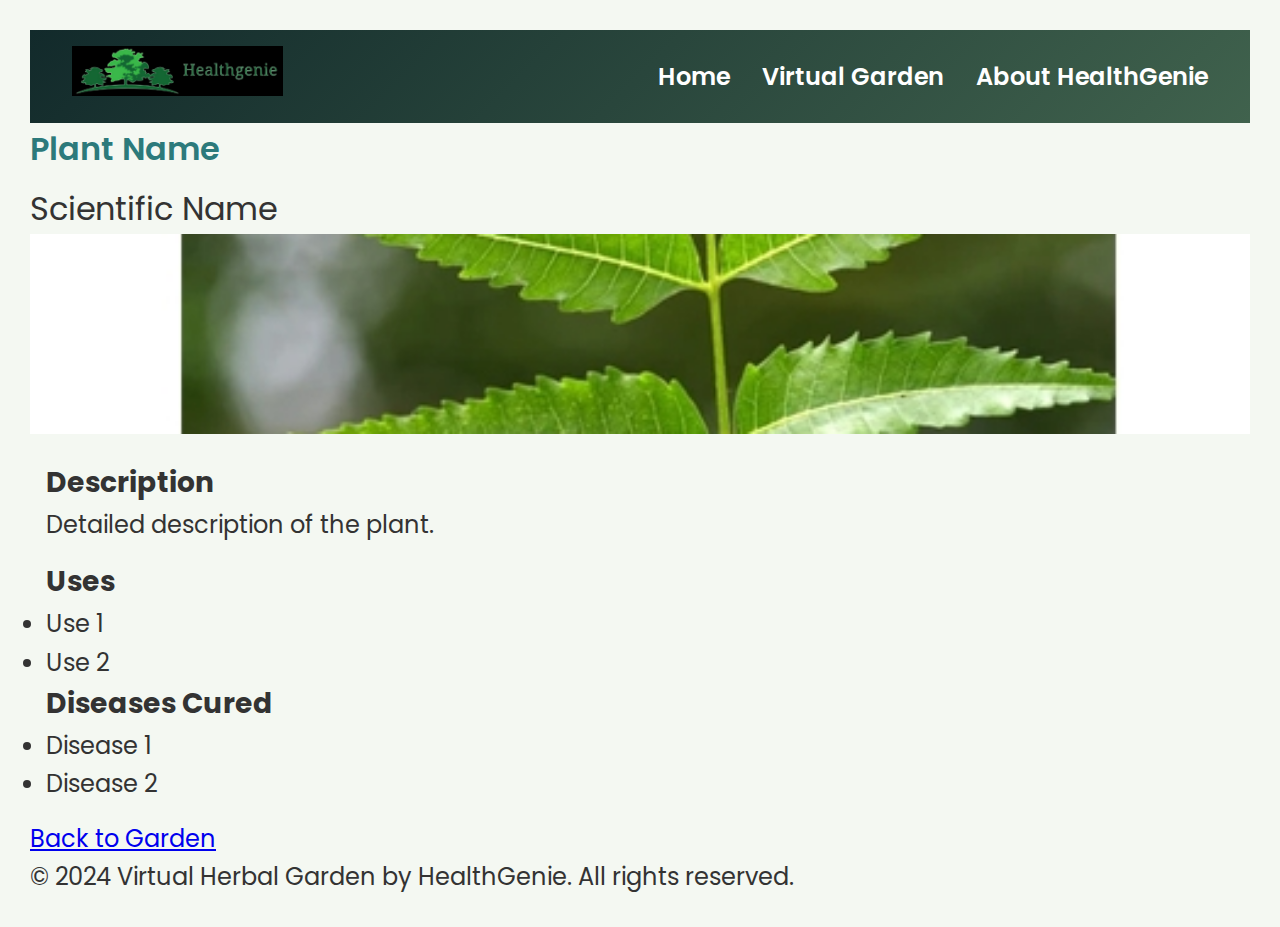
<file: vadodara hecathon 5.0 finale herbal garden/Herbal-Garden/Herbal-Garden-main/plant-detail.html>
<!DOCTYPE html>
<html lang="en">
<head>
  <meta charset="UTF-8">
  <meta name="viewport" content="width=device-width, initial-scale=1.0">
  <title>Plant Details - Virtual Herbal Garden</title>
  <link href="https://fonts.googleapis.com/css2?family=Poppins:wght@300;400;600&display=swap" rel="stylesheet">
  <link rel="stylesheet" href="styles.css">
</head>
<body>
  <header>
    <nav>
      <div class="logo">
        <img src="images/logo.png" alt="Virtual Herbal Garden Logo">
      </div>
      <ul>
        <li><a href="index.html#home">Home</a></li>
        <li><a href="index.html#garden">Virtual Garden</a></li>
        <li><a href="index.html#about">About HealthGenie</a></li>
        </ul>
    </nav>
  </header>

  <main>
    <section id="plant-detail" class="section">
      <div class="plant-detail-content">
        <h1 class="plant-name" style="font-size: xx-large;">Plant Name</h2>
        <p class="plant-scientific-name" style="font-size: xx-large;">Scientific Name</p>

        <div class="plant-gallery">
          <img src="images/plant1.jpg" alt="Plant" class="plant-image">
          </div>

        <div class="plant-info">
          <h3>Description</h3>
          <p class="plant-description" style="font-size: x-large;">Detailed description of the plant.</p>

          <h3>Uses</h3>
          <ul class="plant-uses">
            <li>Use 1</li>
            <li>Use 2</li>
            </ul>

          <h3>Diseases Cured</h3>
          <ul class="plant-diseases">  
            <li>Disease 1</li>
            <li>Disease 2</li>
            </ul>

          </div> 

          <a href="index.html#garden" class="back-link">Back to Garden</a>
        </div>
      </div>
    </section>
  </main>

  <footer>
    <p>&copy; 2024 Virtual Herbal Garden by HealthGenie. All rights reserved.</p>
  </footer>
  <script src="js\plant-detail.js"></script>
</body>
</html>
</file>
<file: vadodara hecathon 5.0 finale herbal garden/Herbal-Garden/Herbal-Garden-main/styles.css>
/* General Styles */
* {
    margin: 0;
    padding: 0;
    box-sizing: border-box;
}

body {
    font-family: 'Poppins', sans-serif;
    line-height: 1.6;
    color: #333;
    background-color: #f4f8f2;
    scroll-behavior: smooth;
    margin: 30px;
    font-size: x-large;
}

/* Header and Navigation */
header {
    background: linear-gradient(135deg, #2c7a7b, #68d391);
    padding: 1rem 0;
    position: sticky;
    top: 0;
    z-index: 1000;
}

nav {
    display: flex;
    justify-content: space-between;
    align-items: center;
    max-width: 1200px;
    margin: 0 auto;
    padding: 0 2rem;
    animation: slideIn 0.5s ease-out;
}

.logo img {
    height: 50px;
}

nav ul {
    display: flex;
    list-style-type: none;
}

nav ul li {
    margin-left: 2rem;
    position: relative; /* For pseudo-element positioning */
}

nav ul li a {
    color: white;
    text-decoration: none;
    font-weight: 600;
    transition: color 0.3s ease, transform 0.3s ease;
    position: relative; /* For pseudo-element positioning */
    padding-bottom: 0.5rem;
}

nav ul li a::after {
    content: '';
    display: block;
    height: 2px;
    background: white;
    position: absolute;
    bottom: 0;
    left: 0;
    width: 0;
    transition: width 0.3s ease;
}

nav ul li a:hover::after {
    width: 100%;
}

/* Login Page Styles */
/*.login-container {
    max-width: 400px;
    margin: 5rem auto;
    padding: 2rem;
    background-color: #ffffff;
    border-radius: 10px;
    box-shadow: 0 4px 6px rgba(0, 0, 0, 0.1);
    text-align: center;
    animation: fadeIn 0.6s ease-out;
}

.login-container h2 {
    margin-bottom: 2rem;
    color: #2c7a7b;
} */

.form-group {
    margin-bottom: 1.5rem;
    text-align: left;
}

.form-group label {
    display: block;
    margin-bottom: 0.5rem;
    color: #333;
    font-weight: 600;
}

.form-group input {
    width: 100%;
    padding: 0.75rem;
    border: 2px solid #ddd;
    border-radius: 5px;
    font-size: 1rem;
    transition: border-color 0.3s ease;
}

.form-group input:focus {
    border-color: #68d391;
}

.login-button {
    background: linear-gradient(45deg, #68d391, #2c7a7b);
    color: white;
    padding: 0.75rem 2rem;
    border-radius: 50px;
    border: none;
    cursor: pointer;
    transition: background 0.3s ease, transform 0.3s ease;
    font-weight: 600;
}

.login-button:hover {
    background: linear-gradient(45deg, #2c7a7b, #68d391);
    transform: scale(1.05);
}

/* Hero Section */
.hero {
    background-image: url('images/hero-bg.jpg');
    background-size: cover;
    background-position: center;
    height: 100vh;
    display: flex;
    align-items: center;
    justify-content: center;
    text-align: center;
    color: white;
    position: relative;
}

.hero-video {
    position: absolute;
    top: 0;
    left: 0;
    width: 100%;
    height: 100%;
    object-fit: cover; /* Ensure the video covers the section */
    z-index: -1; /* Place the video behind the content */
}

.hero-content {
    background: rgba(0, 0, 0, 0.6);
    padding: 2rem;
    border-radius: 10px;
    animation: fadeInUp 1s ease-out;
}

.hero h1 {
    font-size: 3.5rem;
    margin-bottom: 1rem;
    animation: fadeIn 2s ease-out;
}

.hero p {
    font-size: 1.5rem;
    margin-bottom: 2rem;
    animation: fadeIn 2s ease-out 0.5s;
}

.cta-button {
    display: inline-block;
    background: linear-gradient(45deg, #68d391, #2c7a7b);
    color: white;
    padding: 1rem 2rem;
    border-radius: 50px;
    text-decoration: none;
    font-weight: 600;
    transition: background 0.3s ease, transform 0.3s ease;
}

.cta-button:hover {
    background: linear-gradient(45deg, #2c7a7b, #68d391);
    transform: scale(1.05);
}

/* Virtual Garden Section */
#garden {
    background-color: white;
    padding: 2rem 1rem;
}

.search-container {
    display: flex;
    flex-wrap: wrap;
    justify-content: center;
    gap: 1rem;
    margin-bottom: 2rem;
}

#search-input {
    padding: 0.5rem 1rem;
    font-size: 1rem;
    border: 2px solid #ddd;
    border-radius: 50px 0 0 50px;
    width: 300px;
    transition: border-color 0.3s ease;
}

#search-input:focus {
    border-color: #68d391;
}

#search-btn {
    background-color: #68d391;
    color: white;
    border: none;
    padding: 0.5rem 1rem;
    font-size: 1rem;
    border-radius: 0 50px 50px 0;
    cursor: pointer;
    transition: background-color 0.3s ease, transform 0.3s ease;
}

#search-btn:hover {
    background-color: #2c7a7b;
    transform: scale(1.05);
}

.search-container select {
    padding: 0.5rem 1rem;
    font-size: 1rem;
    border: 2px solid #ddd;
    border-radius: 50px;
    width: 200px;
    transition: border-color 0.3s ease;
}

.search-container select:focus {
    border-color: #68d391;
}

/* Plant Slider */
.slider-container {
    position: relative;
    overflow: hidden;
    padding: 2rem 0;
}

.plant-slider {
    display: flex;
    align-items: center;
    transition: transform 0.3s ease;
    will-change: transform;
}

.plant-grid {
    display: flex;
    gap: 2rem;
    animation: slideIn 1s ease-out;
}

.plant-card {
    background-color: white;
    border-radius: 10px;
    box-shadow: 0 4px 6px rgba(0, 0, 0, 0.1);
    overflow: hidden;
    flex: 0 0 20%;
    transition: transform 0.3s ease;
    animation: fadeInUp 0.5s ease-out;
}

.plant-card:hover {
    transform: translateY(-5px);
}

.plant-image {
    width: 100%;
    height: 200px;
    object-fit: cover;
    transition: opacity 0.3s ease;
}

.plant-info {
    padding: 1rem;
}

.plant-name {
    font-size: 1.2rem;
    font-weight: 600;
    color: #2c7a7b;
    margin-bottom: 0.5rem;
}

.plant-description {
    font-size: 0.9rem;
    margin-bottom: 1rem;
}

.view-more {
    display: inline-block;
    background-color: #68d391;
    color: white;
    padding: 0.5rem 1rem;
    border-radius: 5px;
    text-decoration: none;
    font-weight: 600;
    transition: background-color 0.3s ease, transform 0.3s ease;
}

.view-more:hover {
    background-color: #2c7a7b;
    transform: scale(1.05);
}

/* Slider Controls */
.prev-btn, .next-btn {
    background-color: #68d391;
    color: white;
    border: none;
    padding: 0.5rem 1rem;
    border-radius: 5px;
    cursor: pointer;
    transition: background-color 0.3s ease, transform 0.3s ease;
    position: absolute;
    top: 50%;
    transform: translateY(-50%);
    z-index: 10;
}

.prev-btn:hover, .next-btn:hover {
    background-color: #2c7a7b;
    transform: scale(1.05);
}

.prev-btn {
    left: 0;
}

.next-btn {
    right: 0;
}

/* Detailed Sections */
.detailed-info {
    display: none; /* Hide all detailed sections by default */
    background-color: #ffffff;
    padding: 4rem 2rem;
    text-align: center;
    animation: fadeIn 1s ease-out;
}

.detailed-info:target {
    display: block; /* Show the section when it is targeted */
}

/* Center the About AYUSH section */
.about-ayush {
    text-align: center;
}

.about-ayush a {
    display: inline-block;
    margin: 10px;
}


/* Animation Definitions */
@keyframes fadeIn {
    from {
        opacity: 0;
    }
    to {
        opacity: 1;
    }
}

@keyframes fadeInUp {
    from {
        opacity: 0;
        transform: translateY(20px);
    }
    to {
        opacity: 1;
        transform: translateY(0);
    }
}

@keyframes slideIn {
    from {
        transform: translateX(-100%);
    }
    to {
        transform: translateX(0);
    }
}

/* Responsive Design */
@media (max-width: 768px) {
    nav ul {
        flex-direction: column;
        gap: 1rem;
        text-align: center;
    }

    .hero h1 {
        font-size: 2.5rem;
    }

    .hero p {
        font-size: 1.25rem;
    }

    .cta-button {
        font-size: 1rem;
        padding: 0.75rem 1.5rem;
    }

    .plant-card {
        flex: 0 0 90%;
        margin: 0 auto;
    }

    .plant-grid {
        flex-direction: column;
        gap: 1rem;
    }

    .prev-btn, .next-btn {
        display: none;
    }

    .search-container {
        flex-direction: column;
        gap: 1rem;
    }

    .login-container {
        margin: 2rem auto;
    }
}
/* General Styles */
* {
    margin: 0;
    padding: 0;
    box-sizing: border-box;
}

body {
    font-family: 'Poppins', sans-serif;
    line-height: 1.6;
    color: #333;
    background-color: #f4f8f2;
    scroll-behavior: smooth; /* Smooth scrolling between sections */
}

/* Header and Navigation */
header {
    background: linear-gradient(135deg, #122a2b, #40624d);
    padding: 1rem 0;
    position: sticky;
    top: 0;
    z-index: 1000;
}

nav {
    display: flex;
    justify-content: space-between;
    align-items: center;
    max-width: 1200px;
    margin: 0 auto;
    padding: 0 2rem;
    animation: slideIn 0.5s ease-out;
}

.logo img {
    height: 50px;
}

nav ul {
    display: flex;
    list-style-type: none;
}

nav ul li {
    margin-left: 2rem;
    position: relative; /* For pseudo-element positioning */
}

nav ul li a {
    color: white;
    text-decoration: none;
    font-weight: 600;
    transition: color 0.3s ease, transform 0.3s ease;
    position: relative; /* For pseudo-element positioning */
    padding-bottom: 0.5rem;
}

nav ul li a::after {
    content: '';
    display: block;
    height: 2px;
    background: white;
    position: absolute;
    bottom: 0;
    left: 0;
    width: 0;
    transition: width 0.3s ease;
}

nav ul li a:hover::after {
    width: 100%;
}


/* Hero Section */
.hero {
    background-image: url('images/hero-bg.jpg');
    background-size: cover;
    background-position: center;
    height: 100vh;
    display: flex;
    align-items: center;
    justify-content: center;
    text-align: center;
    color: white;
    position: relative;
}

.hero-content {
    background: rgba(0, 0, 0, 0.6);
    padding: 2rem;
    border-radius: 10px;
    animation: fadeInUp 1s ease-out;
}

.hero h1 {
    font-size: 3.5rem;
    margin-bottom: 1rem;
    animation: fadeIn 2s ease-out;
}

.hero p {
    font-size: 1.5rem;
    margin-bottom: 2rem;
    animation: fadeIn 2s ease-out 0.5s;
}

.cta-button {
    display: inline-block;
    background: linear-gradient(45deg, #68d391, #2c7a7b);
    color: white;
    padding: 1rem 2rem;
    border-radius: 50px;
    text-decoration: none;
    font-weight: 600;
    transition: background 0.3s ease, transform 0.3s ease;
}

.cta-button:hover {
    background: linear-gradient(45deg, #2c7a7b, #68d391);
    transform: scale(1.05);
}

/* Virtual Garden Section */
#garden {
    background-color: white;
    padding: 2rem 1rem;
}

.search-container {
    display: flex;
    flex-wrap: wrap;
    justify-content: center;
    gap: 1rem;
    margin-bottom: 2rem;
}

#search-input {
    padding: 0.5rem 1rem;
    font-size: 1rem;
    border: 2px solid #ddd;
    border-radius: 50px 0 0 50px;
    width: 300px;
    transition: border-color 0.3s ease;
}

#search-input:focus {
    border-color: #68d391;
}

#search-btn {
    background-color: #68d391;
    color: white;
    border: none;
    padding: 0.5rem 1rem;
    font-size: 1rem;
    border-radius: 0 50px 50px 0;
    cursor: pointer;
    transition: background-color 0.3s ease, transform 0.3s ease;
}

#search-btn:hover {
    background-color: #2c7a7b;
    transform: scale(1.05);
}

.search-container select {
    padding: 0.5rem 1rem;
    font-size: 1rem;
    border: 2px solid #ddd;
    border-radius: 50px;
    width: 200px;
    transition: border-color 0.3s ease;
}

.search-container select:focus {
    border-color: #68d391;
}

/* Plant Slider */
.slider-container {
    position: relative;
    overflow: hidden;
    padding: 2rem 0;
}

.plant-slider {
    display: flex;
    align-items: center;
    transition: transform 0.3s ease;
    will-change: transform;
}

.plant-grid {
    display: flex;
    gap: 2rem;
    animation: slideIn 1s ease-out;
}

.plant-card {
    background-color: white;
    border-radius: 10px;
    box-shadow: 0 4px 6px rgba(0, 0, 0, 0.1);
    overflow: hidden;
    flex: 0 0 20%;
    transition: transform 0.3s ease;
    animation: fadeInUp 0.5s ease-out;
}

.plant-card:hover {
    transform: translateY(-5px);
}

.plant-image {
    width: 100%;
    height: 200px;
    object-fit: cover;
    transition: opacity 0.3s ease;
}

.plant-info {
    padding: 1rem;
}

.plant-name {
    font-size: 1.2rem;
    font-weight: 600;
    color: #2c7a7b;
    margin-bottom: 0.5rem;
}

.plant-description {
    font-size: 0.9rem;
    margin-bottom: 1rem;
}

.view-more {
    display: inline-block;
    background-color: #68d391;
    color: white;
    padding: 0.5rem 1rem;
    border-radius: 5px;
    text-decoration: none;
    font-weight: 600;
    transition: background-color 0.3s ease, transform 0.3s ease;
}

.view-more:hover {
    background-color: #2c7a7b;
    transform: scale(1.05);
}

/* Slider Controls */
.prev-btn, .next-btn {
    background-color: #68d391;
    color: white;
    border: none;
    padding: 0.5rem 1rem;
    border-radius: 5px;
    cursor: pointer;
    transition: background-color 0.3s ease, transform 0.3s ease;
    position: absolute;
    top: 50%;
    transform: translateY(-50%);
    z-index: 10;
}

.prev-btn:hover, .next-btn:hover {
    background-color: #2c7a7b;
    transform: scale(1.05);
}

.prev-btn {
    left: 0;
}

.next-btn {
    right: 0;
}

/* Detailed Sections */
.detailed-info {
    display: none; /* Hide all detailed sections by default */
    background-color: #ffffff;
    padding: 4rem 2rem;
    text-align: center;
    animation: fadeIn 1s ease-out;
}

.detailed-info:target {
    display: block; /* Show the section when it is targeted */
}

/* Animation Definitions */
@keyframes fadeIn {
    from {
        opacity: 0;
    }
    to {
        opacity: 1;
    }
}

@keyframes fadeInUp {
    from {
        opacity: 0;
        transform: translateY(20px);
    }
    to {
        opacity: 1;
        transform: translateY(0);
    }
}

@keyframes slideIn {
    from {
        transform: translateX(-100%);
    }
    to {
        transform: translateX(0);
    }
}

/* Responsive Design */
@media (max-width: 768px) {
    nav ul {
        flex-direction: column;
        gap: 1rem;
        text-align: center;
    }

    .hero h1 {
        font-size: 2.5rem;
    }

    .hero p {
        font-size: 1.25rem;
    }

    .cta-button {
        font-size: 1rem;
        padding: 0.75rem 1.5rem;
    }

    .plant-card {
        flex: 0 0 90%;
        margin: 0 auto;
    }

    .plant-grid {
        flex-direction: column;
        gap: 1rem;
    }

    .prev-btn, .next-btn {
        display: none;
    }

    .search-container {
        flex-direction: column;
        gap: 1rem;
    }

    .login-container {
        margin: 2rem auto;
    }
}


/* css/style.css */



/* General Section Styles */
#guided-tours {
    padding: 20px;
    background-color: #f4f4f4;
}

#guided-tours h2 {
    text-align: center;
    margin-bottom: 20px;
    font-size: 2em;
    color: #207267;
}

/* Tour Container */
.tour-container {
    display: flex;
    flex-wrap: wrap;
    gap: 20px;
    justify-content: center;
}

/* Tour Card Styles */
.tour-card {
    background: white;
    border-radius: 10px;
    box-shadow: 0 4px 8px rgba(0, 0, 0, 0.1);
    overflow: hidden;
    max-width: 300px;
    text-align: center;
    transition: transform 0.3s ease, box-shadow 0.3s ease;
}

.tour-card:hover {
    transform: scale(1.05);
    box-shadow: 0 6px 12px rgba(0, 0, 0, 0.2);
}

.tour-image {
    width: 100%;
    height: auto;
    display: block;
}

.tour-content {
    padding: 15px;
}

.tour-content h3 {
    margin: 10px 0;
    font-size: 1.5em;
}

.tour-content h3 a {
    text-decoration: none;
    color: #2c7a7b;
}

.tour-content h3 a:hover {
    color: #235f4c;
}

.tour-content p {
    color: #666;
    font-size: 1em;
}
</file>
